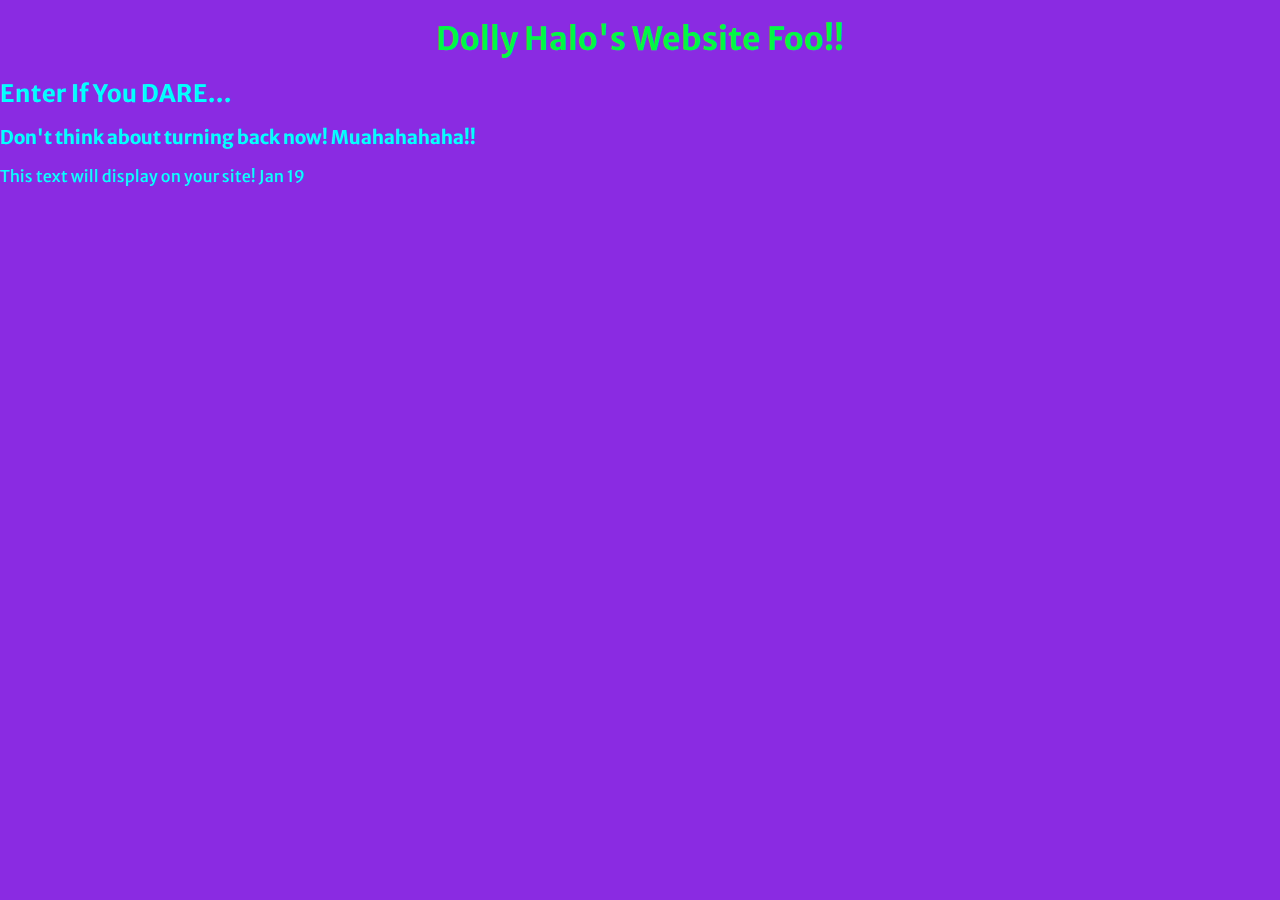
<file: index.html>
<!doctype html>
<html class="no-js" lang="en">

<head>
  <meta charset="utf-8">
  <title>Responsive Layouts</title>
  <meta name="description" content="This site will serve as the hub for many sub responsive layouts">
  <meta name="viewport" content="width=device-width, initial-scale=1">

  <meta property="og:title" content="">
  <meta property="og:type" content="">
  <meta property="og:url" content="">
  <meta property="og:image" content="">

  <link rel="manifest" href="site.webmanifest">
  <link rel="apple-touch-icon" href="icon.png">
  <!-- Place favicon.ico in the root directory -->

  <link rel="stylesheet" href="css/normalize.css">
  <link rel="stylesheet" href="css/main.css">

  <meta name="theme-color" content="#fafafa">
  <link rel="preconnect" href="https://fonts.googleapis.com">
<link rel="preconnect" href="https://fonts.gstatic.com" crossorigin>
<link href="https://fonts.googleapis.com/css2?family=Merriweather+Sans:ital,wght@0,800;1,800&display=swap" rel="stylesheet">
</head>

<body>
  <!-- Place your site's HTML here -->
  <h1>Dolly Halo's Website Foo!!</h1>
  <h2>Enter If You DARE...</h2>
  <h3>Don't think about turning back now! Muahahahaha!!</h3>
  <p>This text will display on your site! Jan 19</p>
  <script src="js/main.js"></script>
</body>

</html>
</file>
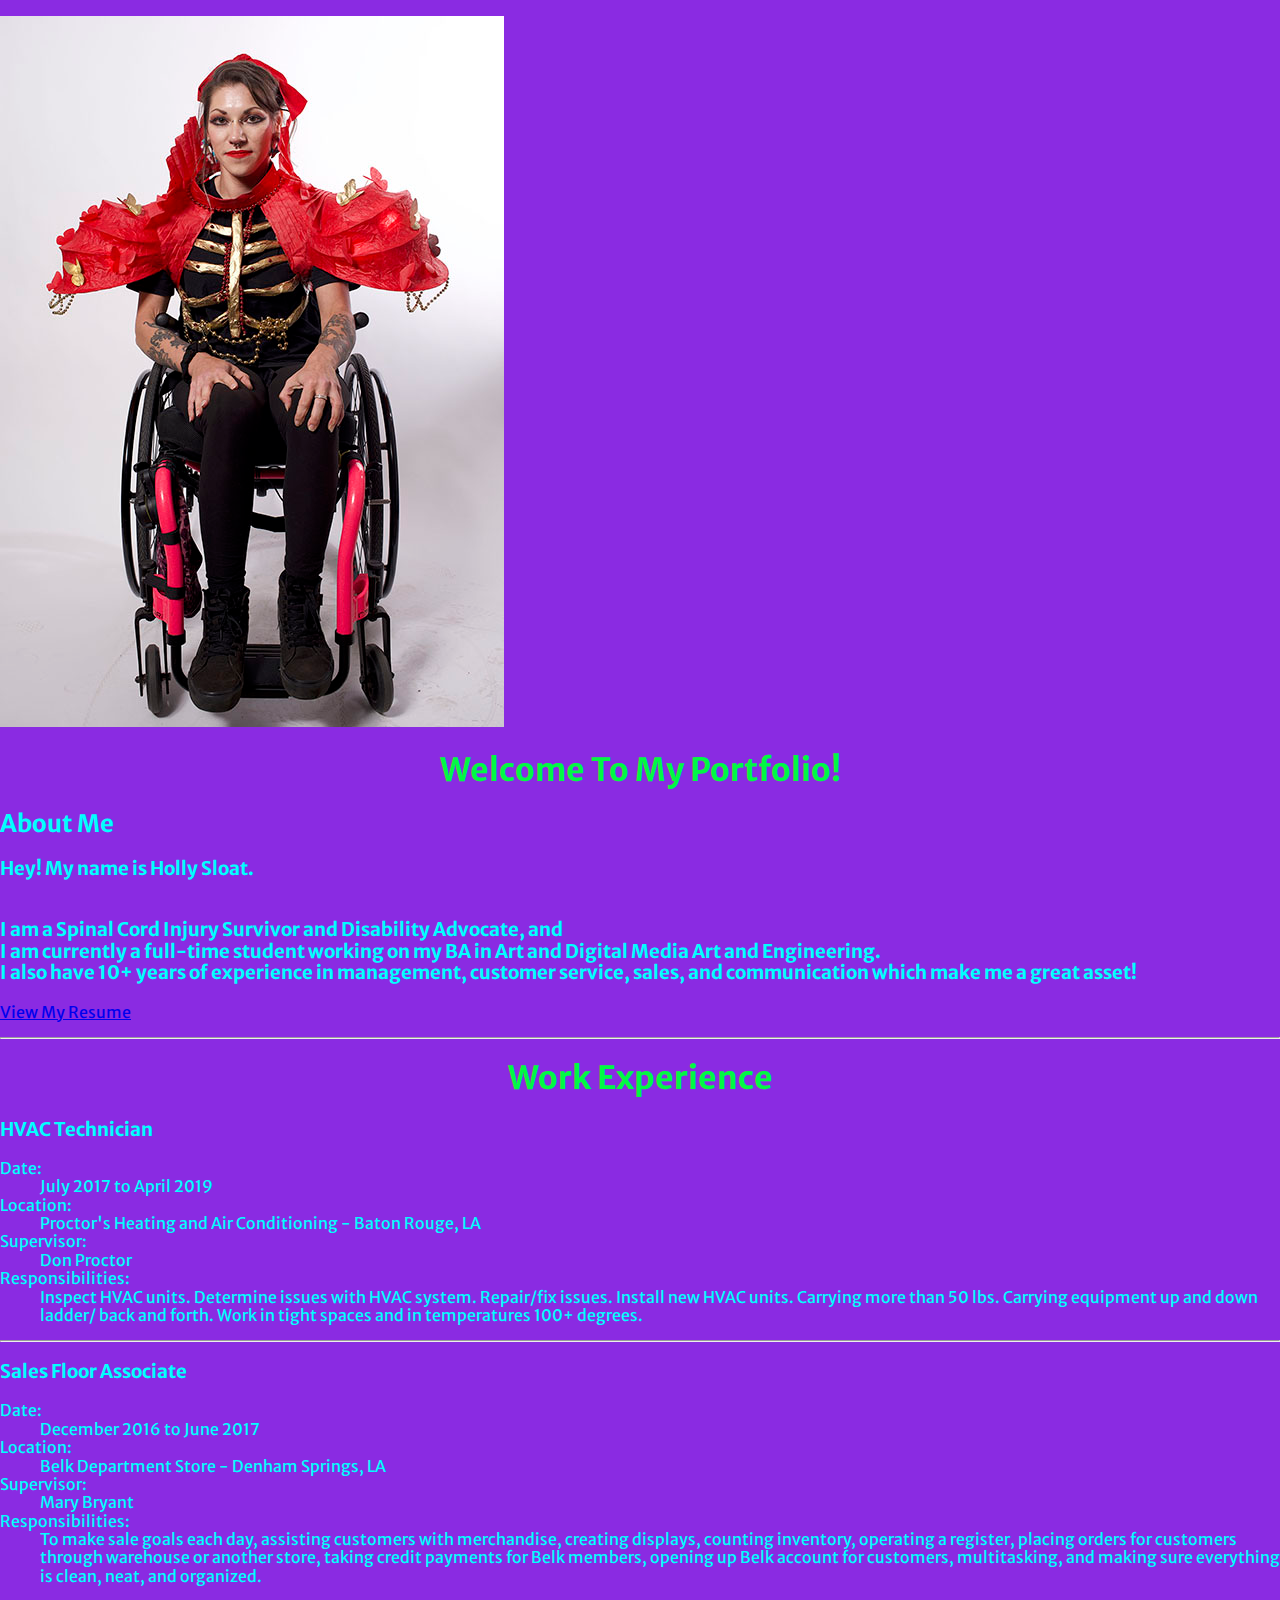
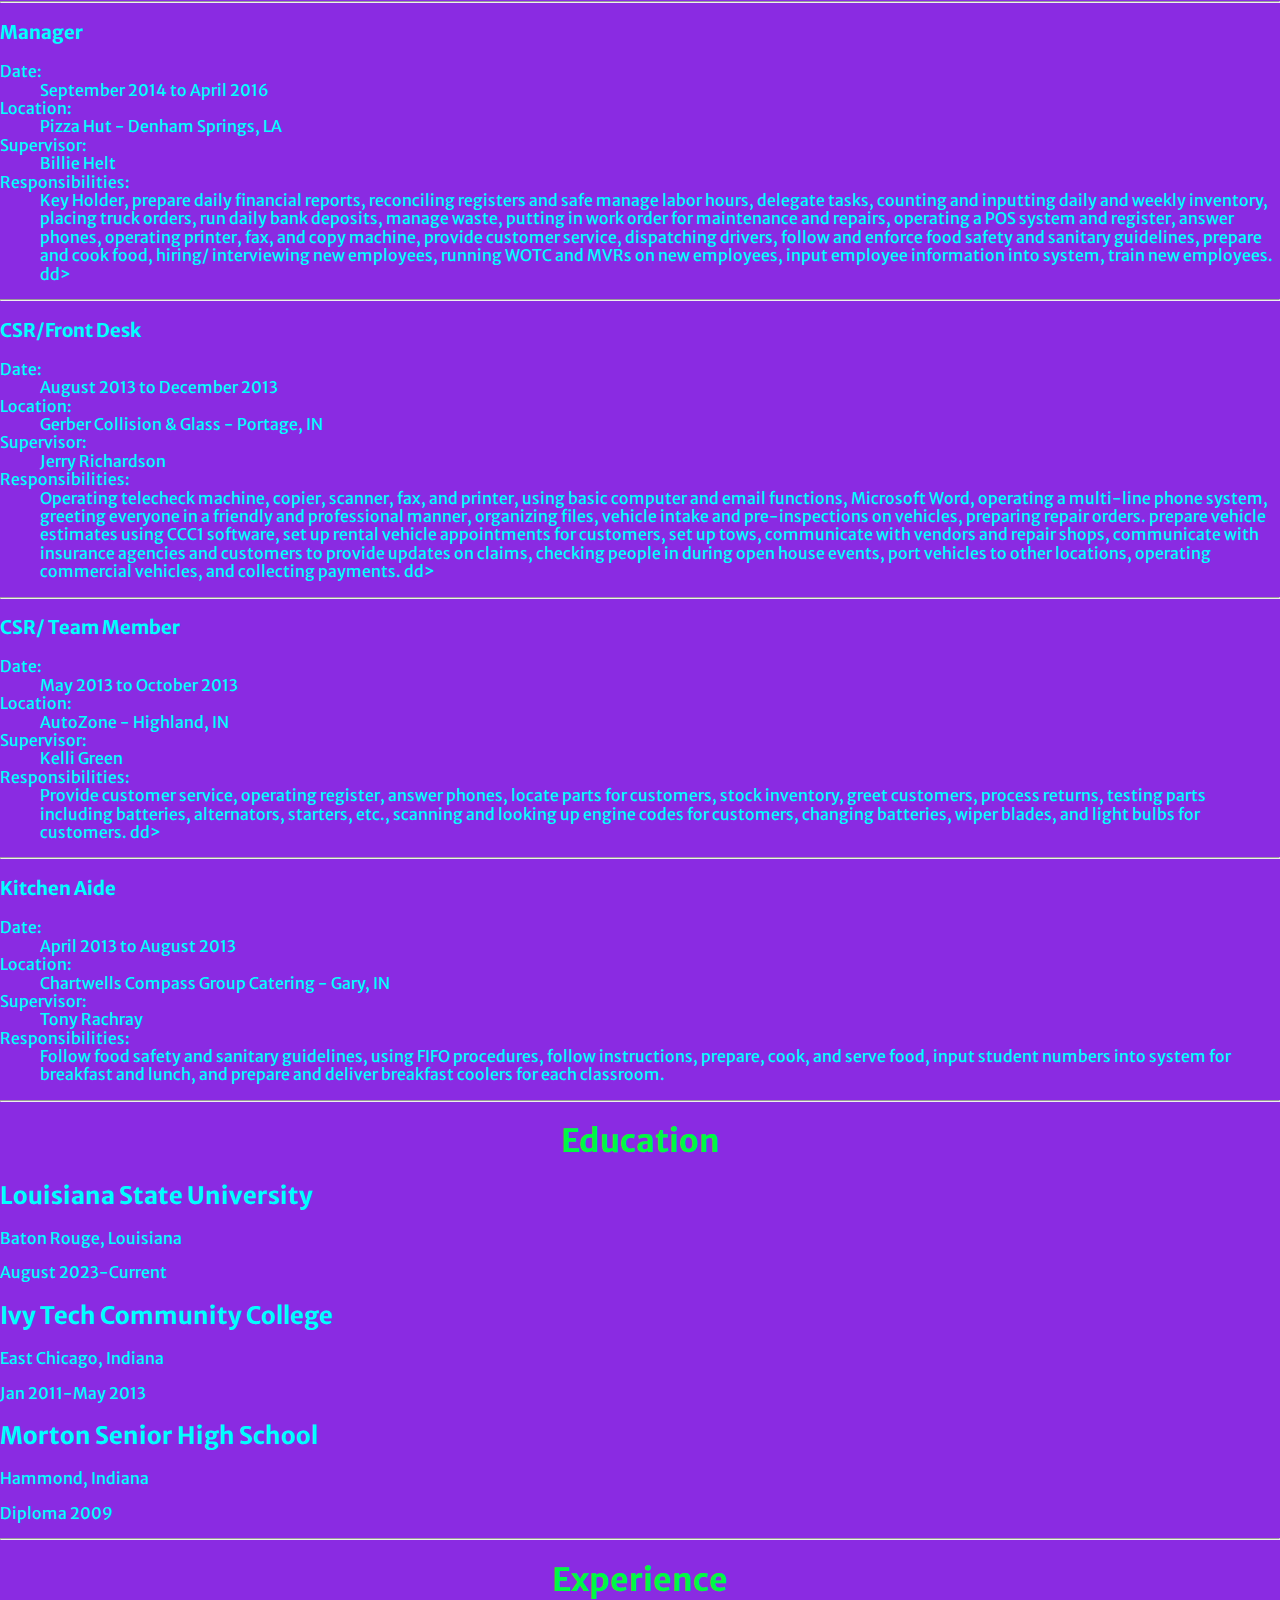
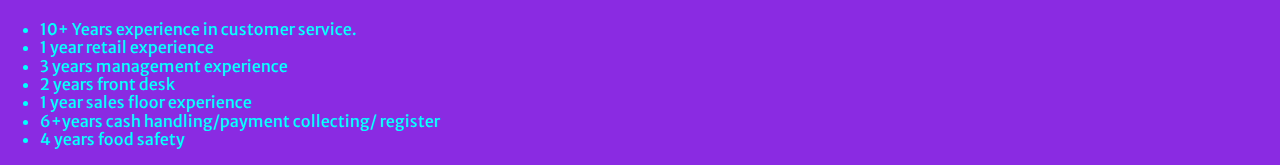
<file: resume.html>
<!doctype html>
<html class="no-js" lang="en">
  <head>
    <meta charset="utf-8">
    <title>Dolly Halo's Portfolio</title>
    <meta name="description" content="Holly Sloat's Resume">
    <meta name="viewport" content="width=device-width, initial-scale=1">
    <meta property="og:title" content="">
    <meta property="og:type" content="">
    <meta property="og:url" content="">
    <meta property="og:image" content="">
    <link rel="manifest" href="site.webmanifest">
    <link rel="apple-touch-icon" href="icon.png">
    <!-- Place favicon.ico in the root directory -->
    <link rel="stylesheet" href="css/normalize.css">
    <link rel="stylesheet" href="css/main.css">
    <meta name="theme-color" content="#fafafa">
    <link rel="preconnect" href="https://fonts.googleapis.com">
    <link rel="preconnect" href="https://fonts.gstatic.com" crossorigin>
    <link href="https://fonts.googleapis.com/css2?family=Merriweather+Sans:ital,wght@0,800;1,800&display=swap" rel="stylesheet">
  </head>
  <body>
    <!-- Place your site's HTML here -->
    <p>
      <img src="img/profileimage.jpg" alt="">
    </p>
    <h1>Welcome To My Portfolio!</h1>
    <h2>About Me</h2>
    <p></p><h3>Hey! My name is Holly Sloat. <p>
        <br />I am a Spinal Cord Injury Survivor and Disability Advocate, and <br />I am currently a full-time student working on my BA in Art and Digital Media Art and Engineering. <br />I also have 10+ years of experience in management, customer service, sales, and communication which make me a great asset! </h3>
    <a href="./img/hollyresume.pdf">View My Resume</a>
    </p>
    <script src="js/main.js"></script>
    <hr>
    <h1>Work Experience</h1>
    <h3>HVAC Technician</h3>
    <dl>
      <dt>Date:</dt>
      <dd>July 2017 to April 2019</dd>
      <dt>Location:</dt>
      <dd>Proctor's Heating and Air Conditioning - Baton Rouge, LA</dd>
      <dt>Supervisor:</dt>
      <dd>Don Proctor</dd>
      <dt>Responsibilities:</dt>
      <dd>Inspect HVAC units. Determine issues with HVAC system. Repair/fix issues. Install new HVAC units. Carrying more than 50 lbs. Carrying equipment up and down ladder/ back and forth. Work in tight spaces and in temperatures 100+ degrees.</dd>
    </dl>
    <hr>
    <h3>Sales Floor Associate</h3>
    <dl>
      <dt>Date:</dt>
      <dd>December 2016 to June 2017</dd>
      <dt>Location:</dt>
      <dd>Belk Department Store - Denham Springs, LA</dd>
      <dt>Supervisor:</dt>
      <dd>Mary Bryant</dd>
      <dt>Responsibilities:</dt>
      <dd>To make sale goals each day, assisting customers with merchandise, creating displays, counting inventory, operating a register, placing orders for customers through warehouse or another store, taking credit payments for Belk members, opening up Belk account for customers, multitasking, and making sure everything is clean, neat, and organized.</dd>
    </dl>
    <hr>
    <h3>Manager</h3>
    <dl>
      <dt>Date:</dt>
      <dd>September 2014 to April 2016 </dd>
      <dt>Location:</dt>
      <dd>Pizza Hut - Denham Springs, LA </dd>
      <dt>Supervisor:</dt>
      <dd>Billie Helt </dd>
      <dt>Responsibilities:</dt>
      <dd>Key Holder, prepare daily financial reports, reconciling registers and safe manage labor hours, delegate tasks, counting and inputting daily and weekly inventory, placing truck orders, run daily bank deposits, manage waste, putting in work order for maintenance and repairs, operating a POS system and register, answer phones, operating printer, fax, and copy machine, provide customer service, dispatching drivers, follow and enforce food safety and sanitary guidelines, prepare and cook food, hiring/ interviewing new employees, running WOTC and MVRs on new employees, input employee information into system, train new employees. dd>
    </dl>
    <hr>
    <h3>CSR/Front Desk</h3>
    <dl>
      <dt>Date:</dt>
      <dd>August 2013 to December 2013 </dd>
      <dt>Location:</dt>
      <dd>Gerber Collision & Glass - Portage, IN </dd>
      <dt>Supervisor:</dt>
      <dd>Jerry Richardson </dd>
      <dt>Responsibilities:</dt>
      <dd>Operating telecheck machine, copier, scanner, fax, and printer, using basic computer and email functions, Microsoft Word, operating a multi-line phone system, greeting everyone in a friendly and professional manner, organizing files, vehicle intake and pre-inspections on vehicles, preparing repair orders. prepare vehicle estimates using CCC1 software, set up rental vehicle appointments for customers, set up tows, communicate with vendors and repair shops, communicate with insurance agencies and customers to provide updates on claims, checking people in during open house events, port vehicles to other locations, operating commercial vehicles, and collecting payments. dd>
    </dl>
    <hr>
    <h3>CSR/ Team Member</h3>
    <dl>
      <dt>Date:</dt>
      <dd>May 2013 to October 2013 </dd>
      <dt>Location:</dt>
      <dd>AutoZone - Highland, IN </dd>
      <dt>Supervisor:</dt>
      <dd>Kelli Green </dd>
      <dt>Responsibilities:</dt>
      <dd>Provide customer service, operating register, answer phones, locate parts for customers, stock inventory, greet customers, process returns, testing parts including batteries, alternators, starters, etc., scanning and looking up engine codes for customers, changing batteries, wiper blades, and light bulbs for customers. dd>
    </dl>
    <hr>
    <h3>Kitchen Aide </h3>
    <dl>
      <dt>Date:</dt>
      <dd>April 2013 to August 2013 </dd>
      <dt>Location:</dt>
      <dd>Chartwells Compass Group Catering - Gary, IN </dd>
      <dt>Supervisor:</dt>
      <dd>Tony Rachray </dd>
      <dt>Responsibilities:</dt>
      <dd>Follow food safety and sanitary guidelines, using FIFO procedures, follow instructions, prepare, cook, and serve food, input student numbers into system for breakfast and lunch, and prepare and deliver breakfast coolers for each classroom. </dd>
    </dl>
    <hr>
    <H1>Education</H1>
    <h2>Louisiana State University </h2>
    <p>Baton Rouge, Louisiana</p>
    <p>August 2023-Current</p>
    <h2>Ivy Tech Community College</h2>
    <p>East Chicago, Indiana</p>
    <p>Jan 2011-May 2013</p>
    <h2>Morton Senior High School</h2>
    <p>Hammond, Indiana</p>
    <p>Diploma 2009</p>
    <hr>
    <h1>Experience</h1>
    <div class="skills">
      <ul>
        <li>10+ Years experience in customer service.</li>
        <li>1 year retail experience</li>
        <li>3 years management experience</li>
        <li>2 years front desk</li>
        <li>1 year sales floor experience</li>
        <li>6+years cash handling/payment collecting/ register</li>
        <li>4 years food safety</li>
      </ul>
    </div>
  </body>
</html>
</file>
<file: css/main.css>
/* Place CSS styles here */
body { 
background-color: blueviolet;
color: aqua;
font-family: "Merriweather Sans", sans-serif;
}
h1 {
    text-align: center;
    color:rgb(1, 249, 67);

}


div class skills {
    text-align: center;
}
</file>
